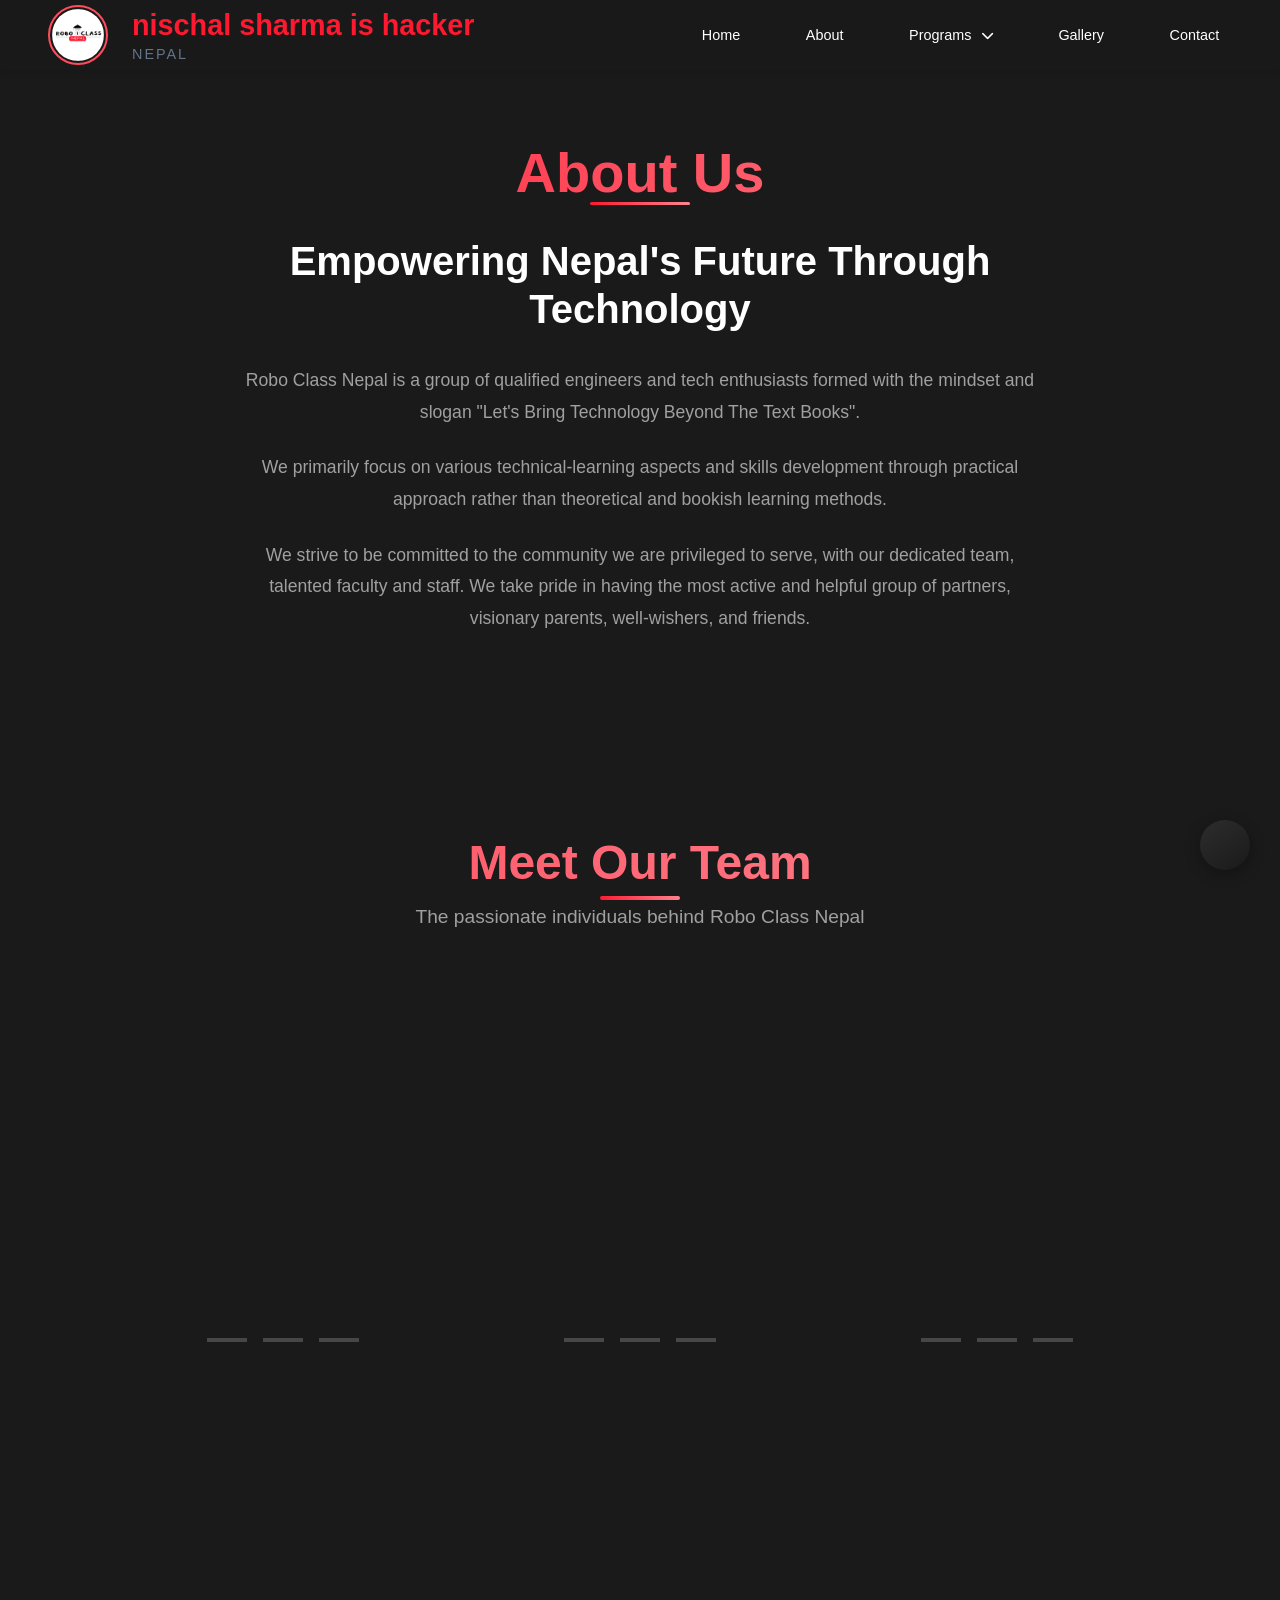
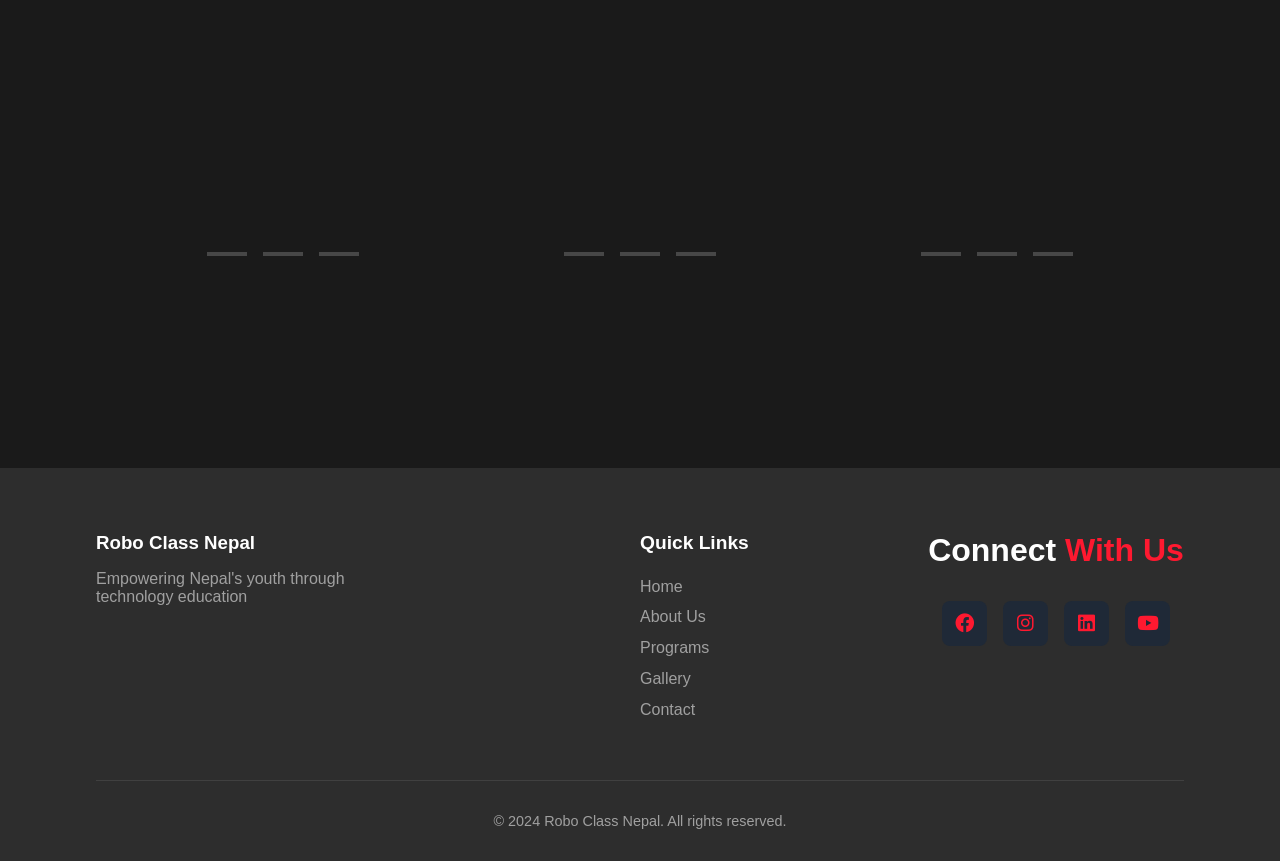
<file: about.html>
<!DOCTYPE html>
<html lang="en">
<head>
    <meta charset="UTF-8">
    <meta name="viewport" content="width=device-width, initial-scale=1.0">
    <title>About Us - Robo Class Nepal</title>
    <link rel="stylesheet" href="css/style.css">
    <link rel="apple-touch-icon" sizes="180x180" href="images/navbar/apple-touch-icon.png">
    <link rel="icon" type="image/png" sizes="32x32" href="images/navbar/favicon-32x32.png">
    <link rel="icon" type="image/png" sizes="16x16" href="images/navbar/favicon-16x16.png">
    <link rel="manifest" href="images/navbar/site.webmanifest">
    <link rel="stylesheet" href="https://cdnjs.cloudflare.com/ajax/libs/font-awesome/6.0.0/css/all.min.css">
    <link href="https://unpkg.com/aos@2.3.1/dist/aos.css" rel="stylesheet">
    <script src="https://unpkg.com/aos@2.3.1/dist/aos.js"></script>
    <script src="js/script.js" defer></script>
</head>
<body>
    <header>
        <nav>
            <div class="logo">
                <img src="images/navbar/logo.jpg" alt="Robo Class Nepal">
                <div class="logo-text">
                    <h1>nischal sharma is hacker </h1>
                    <span>NEPAL</span>
                </div>
            </div>
            
            <div class="nav-wrapper">
                <ul class="nav-links">
                    <li><a href="index.html">Home</a></li>
                    <li><a href="about.html">About</a></li>
                    <li class="dropdown">
                        <a href="#programs">Programs <i class="fas fa-chevron-down"></i></a>
                        <ul class="dropdown-content">
                            <li><a href="#robotics" onclick="showServiceDetails('robotics')">Robotics Training</a></li>
                            <li><a href="#steam" onclick="showServiceDetails('steam')">STEAM Training</a></li>
                            <li><a href="#webdev" onclick="showServiceDetails('web-development')">Web Development</a></li>
                        </ul>
                    </li>
                    <li><a href="#gallery">Gallery</a></li>
                    <li><a href="#contact">Contact</a></li>
                </ul>
            </div>
            <button class="menu-toggle">
                <i class="fas fa-bars"></i>
            </button>
        </nav>
    </header>

    <main>
        <section class="about-hero">
            <div class="container">
                <h1 data-aos="fade-down">About Us</h1>
                <div class="about-content">
                    <div class="about-text" data-aos="fade-up" data-aos-delay="200">
                        <h2>Empowering Nepal's Future Through Technology</h2>
                        <p data-aos="fade-up" data-aos-delay="300">Robo Class Nepal is a group of qualified engineers and tech enthusiasts formed with the mindset and slogan "Let's Bring Technology Beyond The Text Books".</p>
                        <p data-aos="fade-up" data-aos-delay="400">We primarily focus on various technical-learning aspects and skills development through practical approach rather than theoretical and bookish learning methods.</p>
                        <p data-aos="fade-up" data-aos-delay="500">We strive to be committed to the community we are privileged to serve, with our dedicated team, talented faculty and staff. We take pride in having the most active and helpful group of partners, visionary parents, well-wishers, and friends.</p>
                    </div>
                </div>
            </div>
        </section>

        <section class="team-section">
            <div class="container">
                <h2 class="team-title" data-aos="fade-down">Meet Our Team</h2>
                <p class="team-subtitle" data-aos="fade-up" data-aos-delay="200">The passionate individuals behind Robo Class Nepal</p>
                
                <div class="team-grid">
                    <div class="team-member" data-aos="fade-up" data-aos-delay="100">
                        <div class="member-image">
                            <img src="images/gallery/sabin.jpg" alt="Team Member">
                            <div class="social-links">
                                <a href="#"><i class="fab fa-linkedin"></i></a>
                                <a href="#"><i class="fab fa-instagram"></i></a>
                                <a href="#"><i class="fab fa-facebook"></i></a>
                            </div>
                        </div>
                        <div class="member-info">
                            <h3>someone</h3>
                            <span class="position">Chairman/Founder</span>
                        </div>
                    </div>

                    <div class="team-member" data-aos="fade-up" data-aos-delay="200">
                        <div class="member-image">
                            <img src="images/gallery/avatar.jpeg" alt="Team Member">
                            <div class="social-links">
                                <a href="#"><i class="fab fa-linkedin"></i></a>
                                <a href="#"><i class="fab fa-instagram"></i></a>
                                <a href="#"><i class="fab fa-facebook"></i></a>
                            </div>
                        </div>
                        <div class="member-info">
                            <h3>someone</h3>
                            <span class="position">Managing Director</span>
                        </div>
                    </div>

                    <div class="team-member" data-aos="fade-up" data-aos-delay="300">
                        <div class="member-image">
                            <img src="images/gallery/avatar.jpeg" alt="Team Member">
                            <div class="social-links">
                                <a href="#"><i class="fab fa-linkedin"></i></a>
                                <a href="#"><i class="fab fa-instagram"></i></a>
                                <a href="#"><i class="fab fa-facebook"></i></a>
                            </div>
                        </div>
                        <div class="member-info">
                            <h3>someone</h3>
                            <span class="position">Chief Executive Officer</span>
                        </div>
                    </div>

                    <div class="team-member" data-aos="fade-up" data-aos-delay="400">
                        <div class="member-image">
                            <img src="images/gallery/avatar.jpeg" alt="Team Member">
                            <div class="social-links">
                                <a href="#"><i class="fab fa-linkedin"></i></a>
                                <a href="#"><i class="fab fa-instagram"></i></a>
                                <a href="#"><i class="fab fa-facebook"></i></a>
                            </div>
                        </div>
                        <div class="member-info">
                            <h3>someone</h3>
                            <span class="position">Executive Director</span>
                        </div>
                    </div>

                    <div class="team-member" data-aos="fade-up" data-aos-delay="500">
                        <div class="member-image">
                            <img src="images/gallery/avatar.jpeg" alt="Team Member">
                            <div class="social-links">
                                <a href="#"><i class="fab fa-linkedin"></i></a>
                                <a href="#"><i class="fab fa-instagram"></i></a>
                                <a href="#"><i class="fab fa-facebook"></i></a>
                            </div>
                        </div>
                        <div class="member-info">
                            <h3>someone</h3>
                            <span class="position">Chief Technical Officer</span>
                        </div>
                    </div>

                    <div class="team-member" data-aos="fade-up" data-aos-delay="600">
                        <div class="member-image">
                            <img src="images/gallery/avatar.jpeg" alt="Team Member">
                            <div class="social-links">
                                <a href="#"><i class="fab fa-linkedin"></i></a>
                                <a href="#"><i class="fab fa-instagram"></i></a>
                                <a href="#"><i class="fab fa-facebook"></i></a>
                            </div>
                        </div>
                        <div class="member-info">
                            <h3>someone</h3>
                            <span class="position">Chief Operation Officer</span>
                        </div>
                    </div>
                </div>
            </div>
        </section>
    </main>

    <footer>
        <div class="container">
            <div class="footer-grid">
                <div class="footer-about" data-aos="fade-right">
                    <h3>Robo Class Nepal</h3>
                    <p>Empowering Nepal's youth through technology education</p>
                </div>
                <div class="footer-links" data-aos="fade-up">
                    <h3>Quick Links</h3>
                    <ul>
                        <li><a href="index.html">Home</a></li>
                        <li><a href="about.html">About Us</a></li>
                        <li><a href="#programs">Programs</a></li>
                        <li><a href="#gallery">Gallery</a></li>
                        <li><a href="#contact">Contact</a></li>
                    </ul>
                </div>
                <div class="connect-with-us" data-aos="fade-left">
                    <h2>Connect<span> With Us</span></h2>
                    <div class="social-icons">
                        <a href="#"><i class="fab fa-facebook"></i></a>
                        <a href="#"><i class="fab fa-instagram"></i></a>
                        <a href="#"><i class="fab fa-linkedin"></i></a>
                        <a href="#"><i class="fab fa-youtube"></i></a>
                    </div>
                </div>
            </div>
            <div class="footer-bottom">
                <p>&copy; 2024 Robo Class Nepal. All rights reserved.</p>
            </div>
        </div>
    </footer>

    <button class="theme-toggle">
        <i class="fas fa-sun"></i>
    </button>
</body>
</html>
</file>
<file: css/style.css>
/* CSS Variables */
:root {
    --primary: #fe1930;
    --primary-dark: #d4121b;
    --primary-light: #ff4d5e;
    --secondary: #0f172a;
    --accent: #ff8591;
    --background: #f8fafc;
    --background-alt: #f1f5f9;
    --text: #1e293b;
    --text-light: #64748b;
    --text-lighter: #94a3b8;
    --white: #ffffff;
    --success: #10b981;
    --warning: #f59e0b;
    --error: #ef4444;
    --gradient-start: #4F46E5;
    --gradient-end: #06B6D4;
    --dark-background: #1a1a1a;
    --dark-background-alt: #2d2d2d;
    --dark-text: #ffffff;
    --dark-text-light: #a0a0a0;
    --dark-card-bg: #2d2d2d;
    --dark-border: #404040;
}

/* Base Styles */
* {
    margin: 0;
    padding: 0;
    box-sizing: border-box;
    text-decoration: none;
    font-family: 'Inter', sans-serif;
}

body {
    background-color: var(--background);
    color: var(--text);
    
}

/* Navigation */
nav {
    background: var(--white); 
    background: rgba(255, 255, 255, 0.98); 
    box-shadow: 0 4px 6px -1px rgba(0, 0, 0, 0.1);
    padding: 1rem 5%;
    position: fixed;
    width: 100%;
    top: 0;
    z-index: 1000;
    display: flex;
    justify-content: space-between;
    align-items: center;
    height: 70px;
    backdrop-filter: blur(10px);
}

.logo {
    display: flex;
    align-items: center;
    gap: 1.5rem;
    padding-right: 2.5rem;
}

.logo img {
    height: 60px;
    width: 60px;
    border-radius: 50%;
    object-fit: cover;
    transition: all 0.3s ease;
    border: 2px solid var(--primary);
    padding: 2px;
}

.logo-text h1 {
    font-size: 1.8rem;
    color: var(--primary);
    font-weight: 600;
    line-height: 1.2;
}

.logo-text span {
    font-size: 0.9rem;
    color: var(--text-light);
    letter-spacing: 2px;
    display: block;
    margin-top: 4px;
}

.nav-wrapper {
    display: flex;
    align-items: center;
    gap: 2rem;
}

.nav-links {
    display: flex;
    gap: 2.5rem;
    list-style: none;
    margin: 0;
    padding: 0;
}

.nav-links a {
    text-decoration: none;
    color: var(--text);
    font-weight: 500;
    transition: color 0.3s ease;
    position: relative;
}

.nav-links a::after {
    content: '';
    position: absolute;
    bottom: -5px;
    left: 0;
    width: 0;
    height: 2px;
    background: var(--primary);
    transition: width 0.3s ease;
}

.nav-links a:hover::after,
.nav-links a.active::after {
    width: 100%;
}

.nav-links a:hover {
    color: var(--primary);
}

.dropdown {
    position: relative;
}

.dropdown-content {
    position: absolute;
    background: var(--white);
    min-width: 200px;
    box-shadow: 0 8px 16px rgba(0,0,0,0.1);
    border-radius: 8px;
    padding: 0.5rem 0;
    opacity: 0;
    visibility: hidden;
    transform: translateY(20px);
    transition: all 0.6s cubic-bezier(0.4, 0, 0.2, 1);
    list-style-type: none;
    pointer-events: none;
}

.dropdown:hover .dropdown-content {
    opacity: 1;
    visibility: visible;
    transform: translateY(0);
    pointer-events: auto;
}

.dropdown-content li {
    opacity: 0;
    transform: translateX(-10px);
    transition: all 0.5s cubic-bezier(0.4, 0, 0.2, 1);
    transition-delay: calc(0.2s * var(--i));
}

.dropdown:hover .dropdown-content li {
    opacity: 1;
    transform: translateX(0);
}

.dropdown-content a {
    padding: 0.8rem 1.5rem;
    display: block;
    color: var(--text);
    font-size: 0.95rem;
    transition: all 0.4s cubic-bezier(0.4, 0, 0.2, 1);
}

.dropdown-content a:hover {
    background: var(--background-alt);
    color: var(--primary);
    padding-left: 2rem;
}


.dropdown > a > i {
    font-size: 0.8rem;
    margin-left: 0.4rem;
    transition: transform 0.8s cubic-bezier(0.34, 1.56, 0.64, 1);
}

.dropdown:hover > a > i {
    transform: rotate(180deg);
}

body.dark-mode .dropdown-content {
    background: var(--dark-card-bg);
    border: 1px solid var(--dark-border);
}

body.dark-mode .dropdown-content a {
    color: var(--dark-text);
}

body.dark-mode .dropdown-content a:hover {
    background: var(--dark-background);
    color: var(--primary-light);
}

.btn {
    padding: 0.5rem 1rem;
    border-radius: 8px;
    text-decoration: none;
    font-weight: 500;
    transition: all 0.3s;
}

.btn-primary {
    background: var(--primary);
    color: var(--white);
    transition: all 0.3s ease;
}

.btn-primary:hover {
    background: var(--primary-dark);
    transform: translateY(-2px);
}

.btn-outline {
    border: 2px solid var(--primary);
    color: var(--primary);
}

.btn-outline:hover {
    background: var(--primary);
    color: var(--white);
}

/* Hero Section */
.hero {
    min-height: calc(100vh - 70px);
    display: flex;
    align-items: center;
    justify-content: center;
    padding: 2rem 5%;
    background: var(--background);
    margin-top: 0;
}

.hero-grid {
    display: grid;
    grid-template-columns: 1fr 1fr;
    gap: 4rem;
    max-width: 1200px;
    margin: 0 auto;
    width: 100%;
    align-items: center;
}

.hero-content {
    display: flex;
    flex-direction: column;
    align-items: flex-start;
    max-width: 600px;
    margin: 0 auto;
}

.hero-content h2 {
    font-size: 4rem;
    line-height: 1.1;
    background: linear-gradient(to right, var(--primary), var(--accent));
    -webkit-background-clip: text;
    background-clip: text;
    color: transparent;
    margin-bottom: 0.5rem;
}

.hero-content p {
    font-size: 1.2rem;
    color: var(--text-light);
    margin: 2rem 0;
    max-width: 500px;
}

.hero-buttons {
    display: flex;
    gap: 1rem;
    margin-bottom: 3rem;
}

.btn-secondary {
    background: var(--secondary);
    color: var(--white);
    display: flex;
    align-items: center;
    gap: 0.5rem;
}

.stats {
    display: flex;
    gap: 3rem;
}

.stat-item {
    display: flex;
    flex-direction: column;
}

.number {
    font-size: 2rem;
    font-weight: bold;
    color: var(--primary);
}

.label {
    color: var(--text-light);
    font-size: 0.9rem;
}

.floating-cards {
    display: grid;
    grid-template-columns: repeat(2, 1fr);
    gap: 1rem;
    position: relative;
}

.tech-card {
    background: var(--white);
    padding: 2rem;
    border-radius: 16px;
    box-shadow: 0 4px 6px -1px rgba(0, 0, 0, 0.1);
    display: flex;
    flex-direction: column;
    align-items: center;
    gap: 1rem;
    animation: float 3s ease-in-out infinite;
}

.tech-card:nth-child(even) {
    animation-delay: 1.5s;
}

.tech-card i {
    font-size: 2rem;
    color: var(--primary);
}

@keyframes float {
    0%, 100% {
        transform: translateY(0);
    }
    50% {
        transform: translateY(-20px);
    }
}

.contact {
    padding: 5rem 5%;
    background: var(--white);
    color: var(--text);
}

.contact h2 {
    text-align: center;
    font-size: 2.5rem;
    margin-bottom: 3rem;
    color: var(--secondary);
}

.contact-grid {
    display: grid;
    grid-template-columns: 1fr 1fr;
    gap: 4rem;
    max-width: 1200px;
    margin: 0 auto;
}

.contact-form form {
    display: flex;
    flex-direction: column;
    gap: 1.5rem;
}

.contact-form textarea,
.contact-form textarea.input {
    padding: 1rem;
    border-radius: 8px;
    border: solid 1.5px var(--background-alt);
    color: var(--text);
    font-size: 1rem;
    border: solid 1.5px #333333;  
    transition: background-color 0.3s ease, border-color 0.3s ease;
}

.contact-form textarea:focus,
.contact-form textarea.input:focus {
    background: var(--white);
    border-color: var(--primary);
    outline: none;
}

.contact-form input::placeholder,
.contact-form textarea::placeholder {
    color: rgba(0, 0, 0, 0.4);
}

.contact-form textarea {
    min-height: 150px;
    resize: vertical;
}


.contact-form button {
    background: var(--white);
    color: var(--primary);
    padding: 1rem;
    border: none;
    border-radius: 8px;
    font-weight: 600;
    cursor: pointer;
    transition: transform 0.3s;
}

.contact-form button:hover {
    transform: translateY(-2px);
}
.input:focus{
    background: var(--white);

}
.contact-info {
    display: flex;
    flex-direction: column;
    gap: 2rem;
}

.contact-item {
    display: flex;
    align-items: center;
    gap: 1rem;
}

.contact-item i {
    font-size: 1.5rem;
    color: var(--accent);
}

/* Footer */
footer {
    background: var(--secondary);
    color: var(--white);
    padding: 4rem 5% 2rem;
}

.footer-grid {
    display: grid;
    grid-template-columns: 2fr 1fr 1fr 1fr;
    gap: 4rem;
    margin-bottom: 3rem;
}

.footer-about {
    max-width: 300px;
}

.footer-about p {
    margin: 1rem 0;
    color: var(--text-light);
}

.footer-links h3 {
    margin-bottom: 1.5rem;
    font-size: 1.2rem;
}

.footer-links ul {
    list-style: none;
}

.footer-links li {
    margin-bottom: 0.8rem;
}

.footer-links a {
    color: var(--text-light);
    text-decoration: none;
    transition: color 0.3s;
}

.footer-links a:hover {
    color: var(--accent);
}

.footer-social {
    display: flex;
    gap: 1rem;
    margin-top: 1.5rem;
}

.footer-social a {
    color: var(--white);
    background: rgba(255, 255, 255, 0.1);
    padding: 0.8rem;
    border-radius: 50%;
    transition: background 0.3s;
}

.footer-social a:hover {
    background: var(--primary);
}

.footer-bottom {
    padding-top: 2rem;
    border-top: 1px solid rgba(255, 255, 255, 0.1);
    text-align: center;
    color: var(--text-light);
    font-size: 0.9rem;
}

@media (max-width: 768px) {
    .nav-wrapper {
        display: none;
    }
    
    .hero-grid {
        grid-template-columns: 1fr;
    }
    
    .hero-content h2 {
        font-size: 3rem;
    }

    .contact-grid {
        grid-template-columns: 1fr;
    }

    .footer-grid {
        grid-template-columns: 1fr;
        gap: 2rem;
    }
}

/* Mission Section */
.mission {
    position: relative;
    min-height: 100vh;
    display: flex;
    align-items: center;
    overflow: hidden;
    background-color: var(--white);
}


.mission-content {
    position: relative;
    z-index: 2;
    padding: 5rem 5%;
    max-width: 1200px;
    margin: 0 auto;
    color: var(--secondary);
}

.mission .subtitle {
    color: var(--primary);
    font-weight: 600;
    font-size: 0.9rem;
    letter-spacing: 2px;
    text-transform: uppercase;
    margin-bottom: 1rem;
    display: block;
}

.mission h2 {
    font-size: 3.5rem;
    margin-bottom: 1.5rem;
    background: linear-gradient(to right, var(--secondary), var(--primary));
    -webkit-background-clip: text;
    background-clip: text;
    color: transparent;
}

.mission-intro {
    text-align: center;
    max-width: 800px;
    margin: 0 auto 2rem;
    line-height: 1.6;
}

.mission-cards {
    display: grid;
    grid-template-columns: repeat(3, 1fr);
    gap: 2rem;
}

.mission-card {
    background: var(--white);
    backdrop-filter: blur(10px);
    border: 1px solid rgba(0, 0, 0, 0.1);
    padding: 2rem;
    border-radius: 16px;
    box-shadow: 0 20px 25px -5px rgba(0, 0, 0, 0.1);
    display: flex;
    flex-direction: column;
    align-items: center;
    gap: 1rem;
    animation: float 3s ease-in-out infinite;
}

.mission-card:nth-child(even) {
    animation-delay: 1.5s;
}

.mission-card i {
    font-size: 2rem;
    color: var(--primary);
}

@keyframes float {
    0%, 100% {
        transform: translateY(0);
    }
    50% {
        transform: translateY(-20px);
    }
}

/* Gallery Section */
.gallery {
    padding: 6rem 5%;
    background: var(--white);
}

.gallery .container {
    max-width: 1400px;
    margin: 0 auto;
}

.gallery h2 {
    text-align: center;
    font-size: 2.5rem;
    margin-bottom: 1rem;
    color: var(--secondary);
}

.gallery .subtitle {
    text-align: center;
    color: var(--text-light);
    margin-bottom: 3rem;
    font-size: 1.1rem;
}

.gallery-categories {
    display: flex;
    justify-content: center;
    gap: 1rem;
    margin-bottom: 3rem;
    flex-wrap: wrap;
}

.category-btn {
    padding: 0.8rem 1.5rem;
    border: 1px solid var(--primary);
    border-radius: 30px;
    background: transparent;
    color: var(--primary);
    cursor: pointer;
    transition: all 0.3s ease;
    font-size: 0.9rem;
}

.category-btn.active,
.category-btn:hover {
    background: var(--primary);
    color: var(--white);
}

.gallery-masonry {
    display: grid;
    grid-template-columns: repeat(3, 1fr);
    gap: 1.5rem;
    grid-auto-rows: 300px;
}

.gallery-item {
    position: relative;
    overflow: hidden;
    border-radius: 20px;
    cursor: pointer;
}

.gallery-item.large {
    grid-column: span 2;
    grid-row: span 2;
}

.gallery-item.vertical {
    grid-row: span 2;
}

.gallery-item img {
    width: 100%;
    height: 100%;
    object-fit: cover;
    transition: transform 0.5s ease;
}

.item-overlay {
    position: absolute;
    bottom: -100%;
    left: 0;
    width: 100%;
    padding: 2rem;
    background: linear-gradient(to top, rgba(0,0,0,0.8), transparent);
    color: var(--white);
    transition: bottom 0.3s ease;
}

.gallery-item:hover .item-overlay {
    bottom: 0;
}

.gallery-item:hover img {
    transform: scale(1.1);
}

.item-content h3 {
    font-size: 1.2rem;
    margin-bottom: 0.5rem;
}

.item-content p {
    font-size: 0.9rem;
    margin-bottom: 1rem;
    opacity: 0.9;
}

.location {
    display: flex;
    align-items: center;
    gap: 0.5rem;
    font-size: 0.8rem;
    opacity: 0.8;
}


@keyframes fadeInUp {
    from {
        opacity: 0;
        transform: translateY(20px);
    }
    to {
        opacity: 1;
        transform: translateY(0);
    }
}

.gallery-item {
    animation: fadeInUp 0.6s ease forwards;
}

.gallery-item:nth-child(2) {
    animation-delay: 0.2s;
}

.gallery-item:nth-child(3) {
    animation-delay: 0.4s;
}

.gallery-item:nth-child(4) {
    animation-delay: 0.6s;
}

@media (max-width: 992px) {
    .gallery-masonry {
        grid-template-columns: repeat(2, 1fr);
    }
}

@media (max-width: 768px) {
    .gallery-masonry {
        grid-template-columns: 1fr;
    }
    
    .gallery-item.large {
        grid-column: auto;
        grid-row: auto;
    }
    
    .gallery-item.vertical {
        grid-row: auto;
    }
}

.mobile-menu-btn {
    display: none;
    font-size: 1.5rem;
    color: var(--primary);
    background: none;
    border: none;
    cursor: pointer;
}


@media (max-width: 1200px) {
    .container {
        padding: 0 5%;
    }

    .hero-content h2 {
        font-size: 3.5rem;
    }

    .mission-cards,
    .footer-grid {
        gap: 2rem;
    }
}

@media (max-width: 992px) {

    .nav-wrapper {
        position: fixed;
        top: 70px;
        left: -100%;
        width: 100%;
        height: calc(100vh - 70px);
        background: var(--white);
        flex-direction: column;
        padding: 2rem;
        transition: 0.3s ease;
    }

    .nav-wrapper.active {
        left: 0;
    }

    .nav-links {
        flex-direction: column;
        align-items: center;
        gap: 1.5rem;
    }

    .mobile-menu-btn {
        display: block;
    }


    .hero-grid {
        grid-template-columns: 1fr;
        text-align: center;
    }

    .hero-content {
        order: 1;
    }

    .hero-content p {
        margin: 2rem auto;
    }

    .hero-buttons {
        justify-content: center;
    }

    .stats {
        justify-content: center;
    }


    .mission-cards {
        grid-template-columns: repeat(2, 1fr);
    }

    .contact-grid {
        grid-template-columns: 1fr;
        gap: 3rem;
    }


    .footer-grid {
        grid-template-columns: repeat(2, 1fr);
    }
}

@media (max-width: 768px) {

    .hero-content h2 {
        font-size: 3rem;
    }

    .mission h2,
    .contact h2,
    .gallery h2 {
        font-size: 2.5rem;
    }


    .mission-cards {
        grid-template-columns: 1fr;
    }

    .mission-card {
        padding: 1.5rem;
    }


    .gallery-grid {
        grid-template-columns: 1fr;
    }


    .footer-grid {
        grid-template-columns: 1fr;
    }


    .hero-buttons {
        flex-direction: column;
        width: 100%;
        max-width: 300px;
        margin: 2rem auto;
    }

    .btn {
        width: 100%;
        text-align: center;
    }
}

@media (max-width: 480px) {

    .hero-content h2 {
        font-size: 2.5rem;
    }


    .stats {
        flex-direction: column;
        align-items: center;
        gap: 2rem;
    }


    .tech-card {
        padding: 1.5rem;
    }


    .contact-form input,
    .contact-form textarea {
        padding: 0.8rem;
    }
}

.services-portfolio {
    padding: 6rem 5%;
    background: var(--background-alt);
}

.services-portfolio .section-header {
    text-align: center;
    margin-bottom: 4rem;
}

.services-portfolio h2 {
    font-size: 2.5rem;
    color: var(--secondary);
    margin-bottom: 1rem;
}

.services-portfolio .subtitle {
    color: var(--text-light);
    font-size: 1.1rem;
}

.portfolio-grid {
    display: grid;
    grid-template-columns: 350px 1fr;
    gap: 3rem;
    max-width: 1200px;
    margin: 0 auto;
}

.portfolio-image {
    position: relative;
    border-radius: 20px;
    overflow: hidden;
    box-shadow: 0 20px 25px -5px rgba(0, 0, 0, 0.1);
}

.portfolio-image img {
    width: 100%;
    height: 100%;
    object-fit: cover;
}

.services-grid {
    display: grid;
    grid-template-columns: repeat(3, 1fr);
    gap: 2rem;
    margin-top: 2rem;
}

.service-card {
    background: var(--white);
    padding: 2rem;
    border-radius: 15px;
    transition: all 0.3s ease;
    cursor: pointer;
    position: relative;
    overflow: hidden;
}

.service-card:hover {
    transform: translateY(-5px);
    box-shadow: 0 10px 20px rgba(0, 0, 0, 0.1);
}

.service-card .icon {
    width: 50px;
    height: 50px;
    background: var(--primary);
    border-radius: 50%;
    display: flex;
    align-items: center;
    justify-content: center;
    margin-bottom: 1rem;
}

.service-card .icon i {
    color: var(--white);
    font-size: 1.5rem;
}

.service-card h3 {
    color: var(--secondary);
    font-size: 1.2rem;
    margin-bottom: 0.5rem;
}

.service-card p {
    color: var(--text-light);
    font-size: 0.9rem;
    margin-bottom: 1rem;
}

.learn-more {
    color: var(--primary);
    font-weight: 500;
    display: flex;
    align-items: center;
    gap: 0.5rem;
    font-size: 0.9rem;
}

.learn-more i {
    transition: transform 0.3s ease;
}

.service-card:hover .learn-more i {
    transform: translateX(5px);
}

@media (max-width: 992px) {
    .portfolio-grid {
        grid-template-columns: 1fr;
    }
}


.testimonials {
    padding: 6rem 5%;
    background: var(--white);
}

.testimonials .container {
    max-width: 1200px;
    margin: 0 auto;
}

.testimonials h2 {
    text-align: center;
    font-size: 2.5rem;
    color: var(--secondary);
    margin-bottom: 1rem;
}

.testimonials .subtitle {
    text-align: center;
    color: var(--text-light);
    font-size: 1.1rem;
    margin-bottom: 4rem;
}

.testimonials-grid {
    display: grid;
    grid-template-columns: repeat(3, 1fr);
    gap: 2rem;
}


.testimonial-card {
    background: var(--white);
    padding: 2rem;
    border-radius: 20px;
    box-shadow: 0 10px 30px rgba(0, 0, 0, 0.05);
    transition: transform 0.3s ease;
    border: 1px solid var(--background-alt);
    display: flex;
    flex-direction: column;
    justify-content: space-between; 
    height: 100%;
}


.testimonial-card:hover {
    transform: translateY(-5px);
}

.stars {
    color: #FFD700;
    margin-bottom: 1.5rem;
    font-size: 1.1rem;
}

.review-text {
    color: var(--text);
    font-size: 1rem;
    line-height: 1.6;
    margin-bottom: 2rem;
    flex-grow: 1; 
}

.reviewer {
    display: flex;
    align-items: center;
    gap: 1rem;
    border-top: 1px solid var(--background-alt);
    padding-top: 1.5rem;
}

.reviewer-avatar {
    width: 50px;
    height: 50px;
    border-radius: 50%;
    overflow: hidden;
    border: 2px solid var(--primary);
}

.reviewer-avatar img {
    width: 100%;
    height: 100%;
    object-fit: cover;
}

.reviewer-info h4 {
    color: var(--secondary);
    font-size: 1.1rem;
    margin-bottom: 0.2rem;
}

.reviewer-info span {
    color: var(--text-light);
    font-size: 0.9rem;
}


@media (max-width: 992px) {
    .testimonials-grid {
        grid-template-columns: repeat(2, 1fr);
    }
}

@media (max-width: 768px) {
    .testimonials-grid {
        grid-template-columns: 1fr;
    }
    
    .review-text {
        min-height: auto;
    }
}

@media screen and (min-width: 768px) and (max-width: 1024px) {

    .nav-links {
        gap: 1.5rem;
    }


    .hero-grid {
        grid-template-columns: 1fr;
        text-align: center;
        padding: 4rem 2rem;
    }

    .hero-content {
        max-width: 600px;
        margin: 0 auto;
    }

    .hero-content h2 {
        font-size: 3rem;
    }


    .mission-cards {
        grid-template-columns: repeat(2, 1fr);
        gap: 1.5rem;
    }


    .portfolio-grid {
        grid-template-columns: repeat(2, 1fr);
    }

    .services-grid {
        grid-template-columns: repeat(2, 1fr);
        gap: 1.5rem;
    }

    .portfolio-image {
        height: 300px;
        margin-bottom: 2rem;
    }

    .gallery-masonry {
        grid-template-columns: repeat(2, 1fr);
    }
}


@media screen and (min-width: 760px) and (max-width: 1024px), 
       screen and (min-width: 1024px) and (max-width: 1366px) {

    .container {
        padding: 0 3rem;
        max-width: 100%;
    }


    nav {
        padding: 1rem 3rem;
    }

    .nav-links {
        gap: 1.2rem;
    }

    .nav-links a {
        font-size: 0.9rem;
    }

    .cta-buttons {
        gap: 1rem;
    }

    .hero {
        min-height: auto;
        padding: 7rem 0 4rem;
    }

    .hero-grid {
        grid-template-columns: 1fr;
        gap: 3rem;
        padding: 2rem;
    }

    .hero-content {
        text-align: center;
        max-width: 700px;
        margin: 0 auto;
    }

    .hero-content h2 {
        font-size: clamp(2.5rem, 5vw, 3.5rem);
    }

    .stats {
        justify-content: center;
        gap: 2rem;
    }

    .mission {
        padding: 4rem 0;
    }

    .mission-cards {
        grid-template-columns: repeat(2, 1fr);
        gap: 1.5rem;
    }

    .mission-card {
        padding: 1.5rem;
    }

  
    .services-portfolio {
        padding: 4rem 3rem;
    }

    .portfolio-grid {
        grid-template-columns: 1fr;
    }

    .services-grid {
        grid-template-columns: repeat(2, 1fr);
        gap: 1.5rem;
    }


    .gallery {
        padding: 4rem 3rem;
    }

    .gallery-categories {
        gap: 0.8rem;
    }

    .category-btn {
        padding: 0.6rem 1.2rem;
        font-size: 0.85rem;
    }

    .gallery-masonry {
        grid-template-columns: repeat(2, 1fr);
        gap: 1rem;
        grid-auto-rows: 250px;
    }

    .gallery-item.large {
        grid-column: span 1;
        grid-row: span 1;
    }


    .testimonials {
        padding: 4rem 3rem;
    }

    .testimonials-grid {
        grid-template-columns: repeat(2, 1fr);
        gap: 1.5rem;
    }

    .testimonial-card {
        padding: 1.5rem;
    }


    .contact {
        padding: 4rem 3rem;
    }

    .contact-grid {
        grid-template-columns: 1fr;
        gap: 3rem;
    }

    .contact-info {
        display: grid;
        grid-template-columns: repeat(3, 1fr);
        gap: 1.5rem;
    }


    footer {
        padding: 4rem 3rem 2rem;
    }

    .footer-grid {
        grid-template-columns: 2fr 1fr 1fr;
        gap: 2rem;
    }
}


@media screen and (min-width: 1024px) and (max-width: 1366px) and (orientation: landscape) {
    .hero-grid {
        grid-template-columns: 1fr 1fr;
        text-align: left;
        gap: 2rem;
    }

    .hero-content {
        text-align: left;
    }

    .stats {
        justify-content: flex-start;
    }

    .services-portfolio .portfolio-grid {
        grid-template-columns: 300px 1fr;
        gap: 2rem;
    }

    .gallery-masonry {
        grid-template-columns: repeat(3, 1fr);
    }

    .gallery-item.large {
        grid-column: span 2;
        grid-row: span 2;
    }

    .testimonials-grid {
        grid-template-columns: repeat(3, 1fr);
    }

    .contact-grid {
        grid-template-columns: 1fr 1fr;
    }
}


@media screen and (min-width: 760px) and (max-width: 1024px) and (orientation: portrait) {
    .floating-cards {
        justify-content: center;
    }

    .tech-card {
        transform: scale(0.9);
    }

    .mission-cards {
        gap: 1rem;
    }

    .service-card {
        padding: 1.2rem;
    }

    .contact-info {
        grid-template-columns: repeat(2, 1fr);
    }
}


@media screen and (min-width: 760px) and (max-width: 1366px) {

    .btn {
        padding: 0.8rem 1.5rem;
        min-height: 44px;
    }

    .nav-links a,
    .dropdown-content a {
        padding: 0.8rem;
        min-height: 44px;
    }


    input,
    textarea,
    button {
        min-height: 44px;
    }


    .gallery-item,
    .testimonial-card,
    .service-card {
        cursor: pointer;
        transition: transform 0.2s ease;
    }

    .gallery-item:active,
    .testimonial-card:active,
    .service-card:active {
        transform: scale(0.98);
    }
}


@media screen and (min-width: 760px) and (max-width: 1024px) {
    .hero {
        padding: 6rem 3rem 4rem;
    }

    .hero-grid {
        grid-template-columns: 1fr;
        text-align: center;
        gap: 2rem;
    }

    .hero-content {
        align-items: center;
    }

    .hero-buttons {
        justify-content: center;
    }

    .stats {
        justify-content: center;
    }
}


.theme-toggle {
    position: fixed;
    bottom: 30px;
    right: 30px;
    width: 50px;
    height: 50px;
    border-radius: 50%;
    border: none;
    cursor: pointer;
    z-index: 1000;
    display: flex;
    align-items: center;
    justify-content: center;
    transition: all 0.3s cubic-bezier(0.4, 0, 0.2, 1);
    background: var(--white);
    box-shadow: 0 4px 15px rgba(0, 0, 0, 0.1);
    overflow: hidden;
}


.theme-toggle i {
    font-size: 1.3rem;
    position: absolute;
    transition: all 0.5s cubic-bezier(0.4, 0, 0.2, 1);
}


.theme-toggle .fa-sun {
    opacity: 1;
    transform: rotate(0deg) scale(1);
    color: #ffd43b;
}


.theme-toggle .fa-moon {
    opacity: 0;
    transform: rotate(90deg) scale(0);
    color: #f1c40f;
}


body.dark-mode .theme-toggle {
    background: var(--dark-card-bg);
    box-shadow: 0 4px 15px rgba(0, 0, 0, 0.3);
}

body.dark-mode .theme-toggle .fa-sun {
    opacity: 0;
    transform: rotate(-90deg) scale(0);
}

body.dark-mode .theme-toggle .fa-moon {
    opacity: 1;
    transform: rotate(0deg) scale(1);
}


.theme-toggle:hover {
    transform: translateY(-2px);
    box-shadow: 0 6px 20px rgba(0, 0, 0, 0.15);
}

body.dark-mode .theme-toggle:hover {
    box-shadow: 0 6px 20px rgba(0, 0, 0, 0.4);
}

.theme-toggle {
    background: linear-gradient(145deg, #ffffff, #f5f5f5);
}

body.dark-mode .theme-toggle {
    background: linear-gradient(145deg, var(--dark-card-bg), var(--dark-background));
}


@media (max-width: 768px) {
    .theme-toggle {
        bottom: 20px;
        right: 20px;
        width: 45px;
        height: 45px;
    }
    
    .theme-toggle i {
        font-size: 1.1rem;
    }
}


body.dark-mode {
    background-color: var(--dark-background);
    color: var(--dark-text);
}

body.dark-mode nav {
    background: var(--dark-background);
    background: rgba(26, 26, 26, 0.98);
}

body.dark-mode .nav-links a {
    color: var(--dark-text);
}

body.dark-mode .hero,
body.dark-mode .mission,
body.dark-mode .services-portfolio,
body.dark-mode .gallery,
body.dark-mode .testimonials {
    background-color: var(--dark-background);
}

body.dark-mode .service-card,
body.dark-mode .mission-card,
body.dark-mode .testimonial-card {
    background-color: var(--dark-card-bg);
    border-color: var(--dark-border);
}

body.dark-mode .service-card h3,
body.dark-mode .mission-card h3,
body.dark-mode .testimonial-card h4 {
    color: var(--dark-text);
}

body.dark-mode .service-card p,
body.dark-mode .mission-card p,
body.dark-mode .testimonial-card .review-text {
    color: var(--dark-text-light);
}

body.dark-mode footer {
    background-color: var(--dark-background-alt);
}

body.dark-mode .theme-toggle {
    background-color: var(--dark-card-bg);
    color: var(--dark-text);
}


body.dark-mode {
    background-color: var(--dark-background);
    color: var(--dark-text);
}


body.dark-mode nav {
    background: var(--dark-background);
    background: rgba(26, 26, 26, 0.98);
}

body.dark-mode .nav-links a {
    color: var(--dark-text);
}


body.dark-mode .hero {
    background-color: var(--dark-background);
}

body.dark-mode .hero-content h2 {
    background: linear-gradient(to right, var(--primary-light), var(--accent));
    -webkit-background-clip: text;
    background-clip: text;
}

body.dark-mode .hero-content p,
body.dark-mode .label {
    color: var(--dark-text-light);
}

body.dark-mode .tech-card {
    background-color: var(--dark-card-bg);
    color: var(--dark-text);
}


body.dark-mode .mission {
    background-color: var(--dark-background);
}

body.dark-mode .mission h2 {
    background: linear-gradient(to right, var(--primary-light), var(--accent));
    -webkit-background-clip: text;
    background-clip: text;
}

body.dark-mode .mission-card {
    background-color: var(--dark-card-bg);
    border: 1px solid var(--dark-border);
    color: var(--dark-text);
}


body.dark-mode .services-portfolio {
    background-color: var(--dark-background);
}

body.dark-mode .services-portfolio h2 {
    color: var(--dark-text);
}

body.dark-mode .service-card {
    background-color: var(--dark-card-bg);
    border-color: var(--dark-border);
}

body.dark-mode .service-card h3 {
    color: var(--dark-text);
}

body.dark-mode .service-card p {
    color: var(--dark-text-light);
}


body.dark-mode .gallery {
    background-color: var(--dark-background);
}

body.dark-mode .gallery h2 {
    color: var(--dark-text);
}

body.dark-mode .gallery .subtitle {
    color: var(--dark-text-light);
}

body.dark-mode .category-btn {
    color: var(--dark-text);
    border-color: var(--primary-light);
}


body.dark-mode .testimonials {
    background-color: var(--dark-background);
}

body.dark-mode .testimonials h2 {
    color: var(--dark-text);
}

body.dark-mode .testimonial-card {
    background-color: var(--dark-card-bg);
    border-color: var(--dark-border);
}

body.dark-mode .testimonial-card .review-text {
    color: var(--dark-text);
}

body.dark-mode .reviewer-info h4 {
    color: var(--dark-text);
}


body.dark-mode .contact {
    background-color: var(--dark-background);
    color: var(--dark-text);
}

body.dark-mode .contact h2 {
    color: var(--dark-text);
}

body.dark-mode .contact-form input,
body.dark-mode .contact-form textarea {
    background: var(--dark-card-bg);
    border: 1px solid var(--dark-border);
    color: var(--dark-text);
}

body.dark-mode .contact-form input::placeholder,
body.dark-mode .contact-form textarea::placeholder {
    color: var(--dark-text-light);
    
}

body.dark-mode .contact-info {
    color: var(--dark-text);
}

body.dark-mode .info-item i {
    color: var(--primary-light);
}


body.dark-mode footer {
    background-color: var(--dark-background-alt);
}

body.dark-mode .footer-about p,
body.dark-mode .footer-links a {
    color: var(--dark-text-light);
}

body.dark-mode .footer-bottom {
    color: var(--dark-text-light);
    border-top-color: var(--dark-border);
}


body.dark-mode .theme-toggle {
    background-color: var(--dark-card-bg);
    color: var(--dark-text);
}


.mission-content {
    max-width: 1200px;
    margin: 0 auto;
    text-align: center;
    padding: 3rem;
    background: var(--white);  
    border-radius: 10px;
    box-shadow: 0 4px 6px rgba(0, 0, 0, 0.1);
}

/* Dark Mode Updates for Mission Content */
body.dark-mode .mission-content {
    background: var(--dark-card-bg);  
    box-shadow: 0 4px 6px rgba(0, 0, 0, 0.2);
}

body.dark-mode .mission-content h2 {
    color: var(--dark-text);
}

body.dark-mode .mission-content .subtitle {
    color: var(--dark-text-light);
}

body.dark-mode .mission-content .mission-intro {
    color: var(--dark-text-light);
}

body.dark-mode .mission-cards {
    gap: 2rem;
}

body.dark-mode .mission-card {
    background: var(--dark-background);
    border: 1px solid var(--dark-border);
}

body.dark-mode .mission-card .card-icon {
    background: var(--dark-background);
    color: var(--primary-light);
}

body.dark-mode .mission-card h3 {
    color: var(--dark-text);
}

body.dark-mode .mission-card p {
    color: var(--dark-text-light);
}


.mission-content,
.mission-card,
.card-icon,
.mission-content h2,
.mission-content .subtitle,
.mission-content .mission-intro,
.mission-card h3,
.mission-card p {
    transition: all 0.3s ease;
}

/* Mobile Responsive Updates */
@media (max-width: 768px) {
    .services-grid {
        grid-template-columns: 1fr; 
        gap: 1.5rem; 
        padding: 0 1rem;  
    }
    
    .service-card {
        max-width: 100%;
        margin: 0 auto;  
    }
    
    .portfolio-grid {
        grid-template-columns: 1fr; 
    }
    
    .section-header {
        padding: 0 1rem;  
        text-align: center;
    }
    
    .section-header h2 {
        font-size: 2rem; 
    }
}


@media (min-width: 769px) and (max-width: 1024px) {
    .services-grid {
        grid-template-columns: repeat(2, 1fr);
    }
}


.nav-wrapper {
    display: flex;
    align-items: center;
    gap: 2rem;
}

.nav-links {
    display: flex;
    gap: 2.5rem;  
    list-style: none;
    margin: 0;
    padding: 0;
}


@media (max-width: 768px) {
    .nav-wrapper {
        display: none;  
    }
    
    .menu-toggle {
        display: block;  
    }
}

.logo {
    padding-right: 2rem;
}


.menu-toggle {
    display: none;
    cursor: pointer;
    font-size: 1.5rem;
    color: var(--text);
    background: none;
    border: none;
    padding: 0.5rem;
}

body.dark-mode .menu-toggle {
    color: var(--dark-text);
}

@media (max-width: 768px) {
    .menu-toggle {
        display: block;
    }

    .nav-wrapper {
        position: fixed;
        top: 70px;  
        right: -100%;  
        width: 100%;
        height: calc(100vh - 70px);
        background: var(--background);
        padding: 2rem;
        transition: 0.3s ease-in-out;
        z-index: 999;
    }

    body.dark-mode .nav-wrapper {
        background: var(--dark-background);
    }

    .nav-wrapper.active {
        right: 0; 
    }

    .nav-links {
        flex-direction: column;
        align-items: center;
        gap: 2rem;
    }

    .dropdown-content {
        position: static;
        background: transparent;
        box-shadow: none;
        padding: 1rem 0;
        display: none;
    }

    .dropdown.active .dropdown-content {
        display: block;
    }
}


.menu-toggle {
    display: none;
    cursor: pointer;
    font-size: 1.5rem;
    color: var(--text);
    background: none;
    border: none;
    padding: 0.5rem;
    z-index: 1001;
}

.nav-wrapper {
    display: flex;
    align-items: center;
}


@media (max-width: 1024px) {
    .menu-toggle {
        display: block;
    }

    .nav-wrapper {
        position: fixed;
        top: 0;
        right: -50%;  
        width: 50%; 
        height: 100vh;
        background: var(--background);
        padding: 5rem 2rem 2rem;
        transition: all 0.3s ease-in-out;
        z-index: 1000;
        box-shadow: -5px 0 15px rgba(0, 0, 0, 0.1);
    }

    body.dark-mode .nav-wrapper {
        background: var(--dark-background);
        box-shadow: -5px 0 15px rgba(0, 0, 0, 0.3);
    }

    .nav-wrapper.active {
        right: 0;
    }

    .nav-links {
        flex-direction: column;
        width: 100%;
    }

    .nav-links li {
        width: 100%;
    }

    .nav-links a {
        display: block;
        padding: 1rem 0;
        width: 100%;
        border-bottom: 1px solid var(--background-alt);
    }

    body.dark-mode .nav-links a {
        border-bottom: 1px solid var(--dark-border);
    }

    .dropdown-content {
        position: static;
        background: transparent;
        box-shadow: none;
        padding: 0.5rem 0 0.5rem 1rem;
        display: none;
        opacity: 1;
        transform: none;
    }

    .dropdown.active .dropdown-content {
        display: block;
    }

    .overlay {
        display: none;
        position: fixed;
        top: 0;
        left: 0;
        width: 100%;
        height: 100%;
        background: rgba(0, 0, 0, 0.5);
        z-index: 999;
        opacity: 0;
        transition: opacity 0.3s ease;
    }

    .overlay.active {
        display: block;
        opacity: 1;
    }
}


.hero-grid {
    display: grid;
    grid-template-columns: 1fr 1fr;
    gap: 4rem;
    max-width: 1200px;
    margin: 0 auto;
    width: 100%;
    align-items: center;
}


/* Responsive Hero Section */
@media (max-width: 768px) {
    .hero-grid {
        grid-template-columns: 1fr; 
        gap: 2rem; 
    }

    .hero-content {
        order: 1; 
        text-align: center;
        align-items: center;
        padding-top: 1rem;
    }

    .hero-image {
        order: 2; 
        margin-top: 2rem;
    }

    .floating-cards {
        justify-content: center;  
        gap: 1rem;  
    }

    .tech-card {
        padding: 1rem;  
        min-width: 100px;  
    }

    .hero-content h2 {
        font-size: 2.5rem;  
        line-height: 1.2;
        margin-bottom: 1rem;
    }

    .stats {
        flex-wrap: wrap; 
        justify-content: center;
    }
}


@media (min-width: 769px) and (max-width: 1024px) {
    .hero-grid {
        gap: 2rem;
    }
    
    .hero-content h2 {
        font-size: 3.5rem;
    }
}


.about-hero {
    padding: 120px 5% 80px;
    background: var(--background);
    text-align: center;
    transition: background-color 0.3s ease;
}

.about-hero h1 {
    font-size: 3.5rem;
    margin-bottom: 2rem;
    background: linear-gradient(to right, var(--primary), var(--accent));
    -webkit-background-clip: text;
    background-clip: text;
    color: transparent;
}

.about-hero h1::after {
    content: '';
    position: absolute;
    bottom: 0;
    left: 50%;
    transform: translateX(-50%);
    width: 100px;
    height: 3px;
    background: linear-gradient(to right, var(--primary), var(--accent));
    border-radius: 2px;
}

.about-content {
    max-width: 800px;
    margin: 0 auto;
}

.about-text {
    text-align: center;
}

.about-text h2 {
    font-size: 2.5rem;
    color: var(--secondary);
    margin-bottom: 2rem;
    line-height: 1.2;
    transition: color 0.3s ease;
}

.about-text p {
    font-size: 1.1rem;
    color: var(--text-light);
    line-height: 1.8;
    margin-bottom: 1.5rem;
    transition: color 0.3s ease;
}

.team-title {
    font-size: 3rem;
    text-align: center;
    margin-bottom: 1rem;
    background: linear-gradient(45deg, var(--primary), var(--accent));
    -webkit-background-clip: text;
    background-clip: text;
    color: transparent;
    transition: background-image 0.3s ease;
}

body.dark-mode .about-hero {
    background: var(--dark-background);
}

body.dark-mode .about-text h2 {
    color: var(--dark-text);
}

body.dark-mode .about-text p {
    color: var(--dark-text-light);
}

body.dark-mode .team-title {
    background: linear-gradient(to right, var(--primary-light), var(--accent));
    -webkit-background-clip: text;
    background-clip: text;
}


@media (max-width: 768px) {
    .about-hero h1 {
        font-size: 2.5rem;
    }
    
    .about-text h2 {
        font-size: 2rem;
    }
    
    .about-text p {
        font-size: 1rem;
    }
    
    .team-title {
        font-size: 2.5rem;
    }
}


.team-section {
    padding: 6rem 5%;
    background: var(--background-alt);
    transition: background-color 0.3s ease;
}

.team-title {
    text-align: center;
    font-size: 3rem;
    margin-bottom: 1rem;
    background: linear-gradient(45deg, var(--primary), var(--accent));
    -webkit-background-clip: text;
    background-clip: text;
    color: transparent;
    position: relative;
    width: 100%;
    display: block;
}

.team-title::after {
    content: '';
    position: absolute;
    bottom: -10px;
    left: 50%;
    transform: translateX(-50%);
    width: 80px;
    height: 4px;
    background: linear-gradient(45deg, var(--primary), var(--accent));
    border-radius: 2px;
}

.team-subtitle {
    text-align: center;
    color: var(--text-light);
    font-size: 1.2rem;
    margin-bottom: 4rem;
    max-width: 600px;
    margin-left: auto;
    margin-right: auto;
}

.team-grid {
    display: grid;
    grid-template-columns: repeat(3, 1fr);
    gap: 3rem;
    max-width: 1200px;
    margin: 0 auto;
    padding: 0 1rem;
}

.team-member {
    background: var(--white);
    border-radius: 20px;
    overflow: hidden;
    box-shadow: 0 15px 35px rgba(0, 0, 0, 0.1);
    transition: all 0.3s ease;
    position: relative;
    top: 0;
}

.team-member:hover {
    transform: translateY(-15px) scale(1.02);
    box-shadow: 0 20px 40px rgba(0, 0, 0, 0.15);
}

.member-image {
    position: relative;
    height: 350px;
    overflow: hidden;
}

.member-image img {
    width: 100%;
    height: 100%;
    object-fit: cover;
    transition: transform 0.5s ease;
}

.team-member:hover .member-image img {
    transform: scale(1.1);
}

.social-links {
    position: absolute;
    bottom: -60px;
    left: 0;
    right: 0;
    display: flex;
    justify-content: center;
    gap: 1rem;
    padding: 1.5rem;
    background: linear-gradient(to top, rgba(0,0,0,0.9), transparent);
    transition: all 0.3s ease;
}

.team-member:hover .social-links {
    bottom: 0;
}

.social-links a {
    color: var(--white);
    background: rgba(255, 255, 255, 0.2);
    width: 40px;
    height: 40px;
    border-radius: 50%;
    display: flex;
    align-items: center;
    justify-content: center;
    transition: all 0.3s ease;
    backdrop-filter: blur(5px);
}

.social-links a:hover {
    background: var(--primary);
    transform: translateY(-5px);
}

.member-info {
    padding: 2rem;
    text-align: center;
    position: relative;
}

.member-info::before {
    content: '';
    position: absolute;
    top: 0;
    left: 50%;
    transform: translateX(-50%);
    width: 50px;
    height: 3px;
    background: linear-gradient(45deg, var(--primary), var(--accent));
    border-radius: 2px;
}

.member-info h3 {
    font-size: 1.4rem;
    color: var(--secondary);
    margin-bottom: 0.5rem;
    font-weight: 600;
}

.member-info .position {
    color: var(--primary);
    font-size: 1rem;
    font-weight: 500;
    text-transform: uppercase;
    letter-spacing: 1px;
    display: block;
    margin-top: 0.5rem;
}

/* Dark Mode Styles */
body.dark-mode .team-section {
    background: var(--dark-background);
}

body.dark-mode .team-member {
    background: var(--dark-card-bg);
    box-shadow: 0 15px 35px rgba(0, 0, 0, 0.3);
}

body.dark-mode .member-info h3 {
    color: var(--dark-text);
}

body.dark-mode .member-info .position {
    color: var(--primary-light);
}

body.dark-mode .team-subtitle {
    color: var(--dark-text-light);
}


@media (max-width: 1024px) {
    .team-grid {
        grid-template-columns: repeat(2, 1fr);
        gap: 2rem;
    }
    
    .member-image {
        height: 300px;
    }
}

@media (max-width: 768px) {
    .team-grid {
        grid-template-columns: 1fr;
        max-width: 400px;
    }
    
    .team-title {
        font-size: 2.5rem;
    }
    
    .team-subtitle {
        font-size: 1.1rem;
        margin-bottom: 3rem;
    }
    
    .member-image {
        height: 350px;
    }
}


@keyframes fadeInUp {
    from {
        opacity: 0;
        transform: translateY(30px);
    }
    to {
        opacity: 1;
        transform: translateY(0);
    }
}

.team-member {
    animation: fadeInUp 0.6s ease forwards;
    opacity: 0;
}

.team-member:nth-child(2) {
    animation-delay: 0.2s;
}

.team-member:nth-child(3) {
    animation-delay: 0.4s;
}

.team-member:nth-child(4) {
    animation-delay: 0.6s;
}

.team-member:nth-child(5) {
    animation-delay: 0.8s;
}

.team-member:nth-child(6) {
    animation-delay: 1s;
}


main {
    padding-top: 70px;
}


.about-hero {
    padding-top: 70px; 
}


.team-section {
    padding-top: 6rem;
}

html {
    scroll-behavior: smooth;
    scroll-padding-top: 70px; 
}

.nav-links a.active {
    color: var(--primary);
}

.nav-links a {
    text-decoration: none;
    color: var(--text);
    font-weight: 500;
    transition: color 0.3s ease;
    position: relative;
}

.nav-links a::after {
    content: '';
    position: absolute;
    bottom: -5px;
    left: 0;
    width: 0;
    height: 2px;
    background: var(--primary);
    transition: width 0.3s ease;
}

.nav-links a:hover::after,
.nav-links a.active::after {
    width: 100%;
}

@keyframes serviceHighlight {
    0% {
        transform: scale(1);
        box-shadow: 0 0 0 rgba(var(--primary-rgb), 0);
    }
    50% {
        transform: scale(1.05);
        box-shadow: 0 0 20px rgba(var(--primary-rgb), 0.3);
    }
    100% {
        transform: scale(1);
        box-shadow: 0 0 0 rgba(var(--primary-rgb), 0);
    }
}

.service-card.highlight {
    animation: serviceHighlight 1s ease-in-out;
}

.nav-links a {
    position: relative;
    transition: color 0.3s ease;
}

.nav-links a::after {
    content: '';
    position: absolute;
    bottom: -2px;
    left: 0;
    width: 0;
    height: 2px;
    background: var(--primary);
    transition: width 0.3s cubic-bezier(0.165, 0.84, 0.44, 1);
}

.nav-links a:hover::after,
.nav-links a.active::after {
    width: 100%;
}


.logo {
    display: flex;
    align-items: center;
    gap: 1.5rem;
    padding-right: 2.5rem;
}

.logo img {
    height: 60px;
    width: 60px;
    border-radius: 50%;
    object-fit: cover;
    transition: all 0.3s ease;
    border: 2px solid var(--primary);
    padding: 2px;
}

.logo-text h1 {
    font-size: 1.8rem;
    color: var(--primary);
    font-weight: 600;
    line-height: 1.2;
}

.logo-text span {
    font-size: 0.9rem;
    color: var(--text-light);
    letter-spacing: 2px;
    display: block;
    margin-top: 4px;
}


.logo:hover img {
    transform: scale(1.05);
    box-shadow: 0 4px 12px rgba(0, 0, 0, 0.1);
}


body.dark-mode .logo img {
    border-color: var(--primary-light);
}


@media (max-width: 768px) {
    .logo img {
        height: 50px;
        width: 50px;
    }
    
    .logo-text h1 {
        font-size: 1.5rem;
    }
    
    .logo-text span {
        font-size: 0.85rem;
    }
}


.learn-more-btn {
    padding: 0.8rem 1.5rem;
    border: none;
    border-radius: 8px;
    background: linear-gradient(45deg, var(--primary), var(--accent));
    color: white;
    font-weight: 500;
    cursor: pointer;
    transition: all 0.3s ease;
    font-size: 0.9rem;
    text-transform: uppercase;
    letter-spacing: 1px;
    box-shadow: 0 4px 15px rgba(0, 0, 0, 0.1);
}

.learn-more-btn:hover {
    transform: translateY(-2px);
    box-shadow: 0 6px 20px rgba(0, 0, 0, 0.15);
}

/* Dark mode styles */
body.dark-mode .learn-more-btn {
    box-shadow: 0 4px 15px rgba(0, 0, 0, 0.2);
}

body.dark-mode .learn-more-btn:hover {
    box-shadow: 0 6px 20px rgba(0, 0, 0, 0.3);
}


.services-grid {
    display: grid;
    grid-template-columns: repeat(auto-fit, minmax(250px, 1fr));
    gap: 2rem;
}

.service-card {
    background: var(--white);
    padding: 2rem;
    border-radius: 16px;
    box-shadow: 0 4px 6px rgba(0, 0, 0, 0.1);
    display: flex;
    flex-direction: column;
    min-height: 320px; 
    position: relative;
    transition: transform 0.3s ease;
}

.service-card .icon {
    margin-bottom: 1.5rem;
    font-size: 2rem;
    color: var(--primary);
}

.service-card h3 {
    margin-bottom: 1rem;
    font-size: 1.5rem;
    color: var(--secondary);
}

.service-card p {
    margin-bottom: 2rem;
    color: var(--text-light);
    flex-grow: 1; 
}

.service-card .learn-more-btn {
    width: 100%;
    margin-top: auto; 
}

body.dark-mode .service-card {
    background: var(--dark-card-bg);
    box-shadow: 0 4px 6px rgba(0, 0, 0, 0.2);
}

body.dark-mode .service-card h3 {
    color: var(--dark-text);
}

body.dark-mode .service-card p {
    color: var(--dark-text-light);
}

.info-item {
    display: flex;
    align-items: center;
    gap: 1rem;
    color: var(--text);
}

.info-item i {
    color: var(--primary);
    font-size: 1.2rem;
}

.info-item p {
    color: var(--text);
    margin: 0;
}

body.dark-mode .info-item,
body.dark-mode .info-item p {
    color: var(--dark-text);
}

.input-group {
    position: relative;
    margin-bottom: 1.5rem;
}

.input {
    border: solid 1.5px #333333;  
    border-radius: 1rem;
    background: var(--white);
    padding: 1.25rem;
    font-size: 1.1rem;
    color: var(--text);
    width: 100%;
    box-sizing: border-box;
    transition: border 150ms cubic-bezier(0.4,0,0.2,1), background-color 150ms cubic-bezier(0.4,0,0.2,1);
}

.input::placeholder {
    color: #9e9e9e;
}

.input:focus, .input:valid {
    outline: none;
    border: 1.5px solid var(--primary);  
}

.input:focus::placeholder {
    color: #9e9e9e;
}

.user-label {
    position: absolute;
    left: 15px;
    color: var(--text);
    pointer-events: none;
    transform: translateY(1.25rem);
    transition: 150ms cubic-bezier(0.4,0,0.2,1);
    background-color: var(--white);
    padding: 0 0.2em;
}

.input:focus ~ .user-label, .input:valid ~ .user-label {
    transform: translateY(-50%) scale(0.8);
    background-color: var(--white);
    color: var(--primary);
}

textarea.input {
    resize: vertical;
}


.contact-form button[type="submit"] {
    width: 100%;
    padding: 1rem;
    background: linear-gradient(45deg, var(--primary), var(--accent));
    color: var(--white);
    border: none;
    border-radius: 1rem;
    font-weight: 600;
    cursor: pointer;
    transition: all 0.3s ease;
    font-size: 1.1rem;
    text-transform: uppercase;
    letter-spacing: 1px;
    box-shadow: 0 4px 15px rgba(0, 0, 0, 0.1);
}

.contact-form button[type="submit"]:hover {
    transform: translateY(-2px);
    box-shadow: 0 6px 20px rgba(0, 0, 0, 0.15);
}

body.dark-mode .contact {
    background: var(--dark-background);
    border-color: var(--dark-border);
    color: var(--dark-text);
}
/* Dark mode adjustments */
body.dark-mode .input {
    background: var(--dark-background);
    border-color: var(--dark-border);
    color: var(--dark-text);
}

body.dark-mode .input::placeholder {
    color: var(--dark-text-light);
    
}

body.dark-mode .user-label {
    background-color: transparent;
    color: var(--dark-text-light);
    padding: 0 5px;
}

body.dark-mode .input:focus ~ .user-label,
body.dark-mode .input:valid ~ .user-label {
    color: var(--primary-light);
    background-color: var(--dark-background);

}

body.dark-mode .input:focus,
body.dark-mode .input:valid {
    border-color: var(--primary-light);
    background-color: var(--dark-background);
}


.connect-with-us {
    display: flex;
    flex-direction: column;
    align-items: center;
    gap: 2rem;
    white-space: nowrap;
}

.connect-with-us h2 {
    color: var(--white);
    font-size: 2rem;
    margin: 0;
}

.connect-with-us h2 span {
    color: var(--primary);
}

.social-icons {
    display: flex;
    gap: 1rem;
}

.social-icons a {
    display: flex;
    align-items: center;
    justify-content: center;
    width: 45px;
    height: 45px;
    background: #2D3748;
    border-radius: 8px;
    color: var(--primary);
    font-size: 1.2rem;
    transition: all 0.3s ease;
}

.social-icons a:hover {
    transform: translateY(-3px);
    background: var(--primary);
    color: var(--white);
}

body.dark-mode .social-icons a {
    background: #1F2937;
}

.input-group {
    position: relative;
    margin-bottom: 1.5rem;
}

.input-group textarea {
    width: 100%;
    min-height: 150px;
    padding: 1rem;
    border: solid 1.5px #9e9e9e;
    border-radius: 8px;
    background: var(--white);
    font-size: 1rem;
    color: var(--text);
    resize: vertical;
}

.message-input-group {
    position: relative;
}

.message-icons {
    position: absolute;
    bottom: 10px;
    right: 10px;
    display: flex;
    gap: 5px;
}

.message-icons img {
    width: 24px;
    height: 24px;
    cursor: pointer;
}



body.dark-mode textarea.input:focus {
    border-color: var(--primary-light);
}

/* SweetAlert Custom Icon Styles */
.custom-swal-icon {
    border: none !important;
    margin: 1.5rem auto !important;
}

.custom-swal-icon i {
    animation: iconFloat 2s ease-in-out infinite;
}

@keyframes iconFloat {
    0%, 100% {
        transform: translateY(0);
    }
    50% {
        transform: translateY(-10px);
    }
}


.animate__animated.animate__faster {
    --animate-duration: 0.4s;
}


.dark-mode-popup {
    border: 1px solid var(--dark-border) !important;
    box-shadow: 0 0 20px rgba(0, 0, 0, 0.4) !important;
}

body.dark-mode .swal2-backdrop-show {
    background: rgba(0, 0, 0, 0.7) !important;
}


.custom-swal-icon {
    border: none !important;
    margin: 1.5rem auto !important;
}

.custom-swal-icon i {
    animation: float 2s ease-in-out infinite;
}

@keyframes float {
    0%, 100% {
        transform: translateY(0);
    }
    50% {
        transform: translateY(-10px);
    }
}

.animate__animated.animate__faster {
    --animate-duration: 0.5s;
}


.dark-mode-popup {
    border: 1px solid var(--dark-border) !important;
    box-shadow: 0 0 20px rgba(0, 0, 0, 0.4) !important;
}

body.dark-mode .swal2-backdrop-show {
    background: rgba(0, 0, 0, 0.7) !important;
}


.section-header {
    text-align: center;
    position: relative;
    margin-bottom: 3rem;
}

.section-header h2 {
    font-size: 2.5rem;
    margin-bottom: 1rem;
    position: relative;
    display: inline-block;
}

.section-header h2::after {
    content: '';
    position: absolute;
    bottom: -10px;
    left: 50%;
    transform: translateX(-50%);
    width: 100px;
    height: 3px;
    background: linear-gradient(to right, var(--primary), var(--accent));
    border-radius: 2px;
}

/* Testimonials Carousel */
.testimonials-carousel {
    position: relative;
    overflow: hidden;
    padding: 0 30px;
    max-width: 1200px;
    margin: 0 auto;
}

.testimonials-grid {
    display: flex;
    gap: 2rem;
    transition: transform 0.5s ease;
}

.testimonial-card {
    flex: 0 0 calc((100% - 4rem) / 3);
    max-width: calc((100% - 4rem) / 3);
    min-width: 100%;
    background: var(--white);
    padding: 2rem;
    border-radius: 20px;
    box-shadow: 0 4px 6px rgba(0, 0, 0, 0.1);
    display: flex;
    flex-direction: column;
    height: 400px;
    opacity: 1;
    transition: opacity 0.3s ease;
}

.testimonial-card .stars {
    margin-bottom: 1rem;
    color: #ffd700;
}

.testimonial-card .review-text {
    flex-grow: 1;
    margin-bottom: 1.5rem;
    font-size: 1rem;
    line-height: 1.6;
    overflow: hidden;
    display: -webkit-box;
    -webkit-line-clamp: 6;
    line-clamp: 6;
    -webkit-box-orient: vertical;
}

.testimonial-card .reviewer {
    display: flex;
    align-items: center;
    gap: 1rem;
    margin-top: auto;
    padding-top: 1rem;
    border-top: 1px solid var(--background-alt);
}

@media (max-width: 1200px) {
    .testimonial-card {
        flex: 0 0 calc((100% - 2rem) / 2);
        height: 350px;
    }
}

@media (hover: none) {
    .carousel-btn {
        opacity: 0.8;
        background: rgba(var(--white-rgb), 0.9);
    }

    body.dark-mode .carousel-btn {
        background: rgba(var(--dark-card-bg-rgb), 0.9);
    }
}


@media (max-width: 768px) {
    .testimonials-carousel {
        padding: 0 20px;
        width: 100%;
        position: relative;
    }

    .testimonials-grid {
        display: flex;
        width: 100%;
        transform: none; 
    }

    .testimonial-card {
        flex: 0 0 85%;
        width: 20%;
        max-width: 400px;
        min-height: auto;
        padding: 1.5rem;
        margin: 0 auto !important; 
        float: none !important; 
        position: static; 
        transform: none; 
    }
    
    .testimonial-card .review-text {
        -webkit-line-clamp: none;
        line-clamp: none;
        max-height: none;
        overflow: visible;
        font-size: 0.9rem;
        line-height: 1.4;
    }

    .carousel-btn {
        z-index: 10;
        position: absolute;
        top: 50%;
        transform: translateY(-50%);
    }
    
    .carousel-btn.prev { 
        left: 0; 
    }
    
    .carousel-btn.next { 
        right: 0; 
    }
}

@media (max-width: 480px) {
    .testimonial-card {
        flex: 0 0 90%;
        width: 90%;
        padding: 1.25rem;
    }
}

/* Swiper Pagination Positioning and Styling */
.testimonials-slider {
    padding-bottom: 80px !important; 
}

.swiper-pagination {
    bottom: 30px !important; 
}

.swiper-pagination-bullet {
    width: 10px;
    height: 10px;
    background: rgba(255, 255, 255, 0.3);
    opacity: 1;
    transition: all 0.3s ease;
    margin: 0 6px !important;
}

.swiper-pagination-bullet-active {
    background: #ffffff;
    width: 24px; 
    border-radius: 5px; 
}

.swiper-pagination-bullet:hover {
    background: rgba(255, 255, 255, 0.5);
}

.swiper-button-next,
.swiper-button-prev {
    top: 45% !important; 
}

.swiper-button-prev {
    left: 20px !important;
}

/* 404 Page Styles */
.error-404 {
    min-height: 100vh;
    display: flex;
    align-items: center;
    justify-content: center;
    background: var(--background);
    padding: 2rem 5%;
    text-align: center;
}

.error-content {
    max-width: 600px;
    animation: fadeInUp 0.6s ease forwards;
}

.error-404 h1 {
    font-size: 8rem;
    background: linear-gradient(to right, var(--primary), var(--accent));
    -webkit-background-clip: text;
    background-clip: text;
    color: transparent;
    line-height: 1;
    margin-bottom: 1rem;
}

.error-404 h2 {
    font-size: 2rem;
    color: var(--secondary);
    margin-bottom: 1.5rem;
}

.error-404 p {
    color: var(--text-light);
    font-size: 1.1rem;
    margin-bottom: 2rem;
    line-height: 1.6;
}

.error-buttons {
    display: flex;
    gap: 1rem;
    justify-content: center;
}

/* Dark mode styles */
body.dark-mode .error-404 {
    background: var(--dark-background);
}

body.dark-mode .error-404 h2 {
    color: var(--dark-text);
}

body.dark-mode .error-404 p {
    color: var(--dark-text-light);
}

/* Mobile responsive styles */
@media (max-width: 768px) {
    .error-404 h1 {
        font-size: 6rem;
    }
    
    .error-404 h2 {
        font-size: 1.8rem;
    }
    
    .error-buttons {
        flex-direction: column;
        gap: 0.8rem;
    }
    
    .error-buttons .btn {
        width: 100%;
    }
}

@media (max-width: 480px) {
    .error-404 h1 {
        font-size: 4rem;
    }
    
    .error-404 h2 {
        font-size: 1.5rem;
    }
}
</file>
